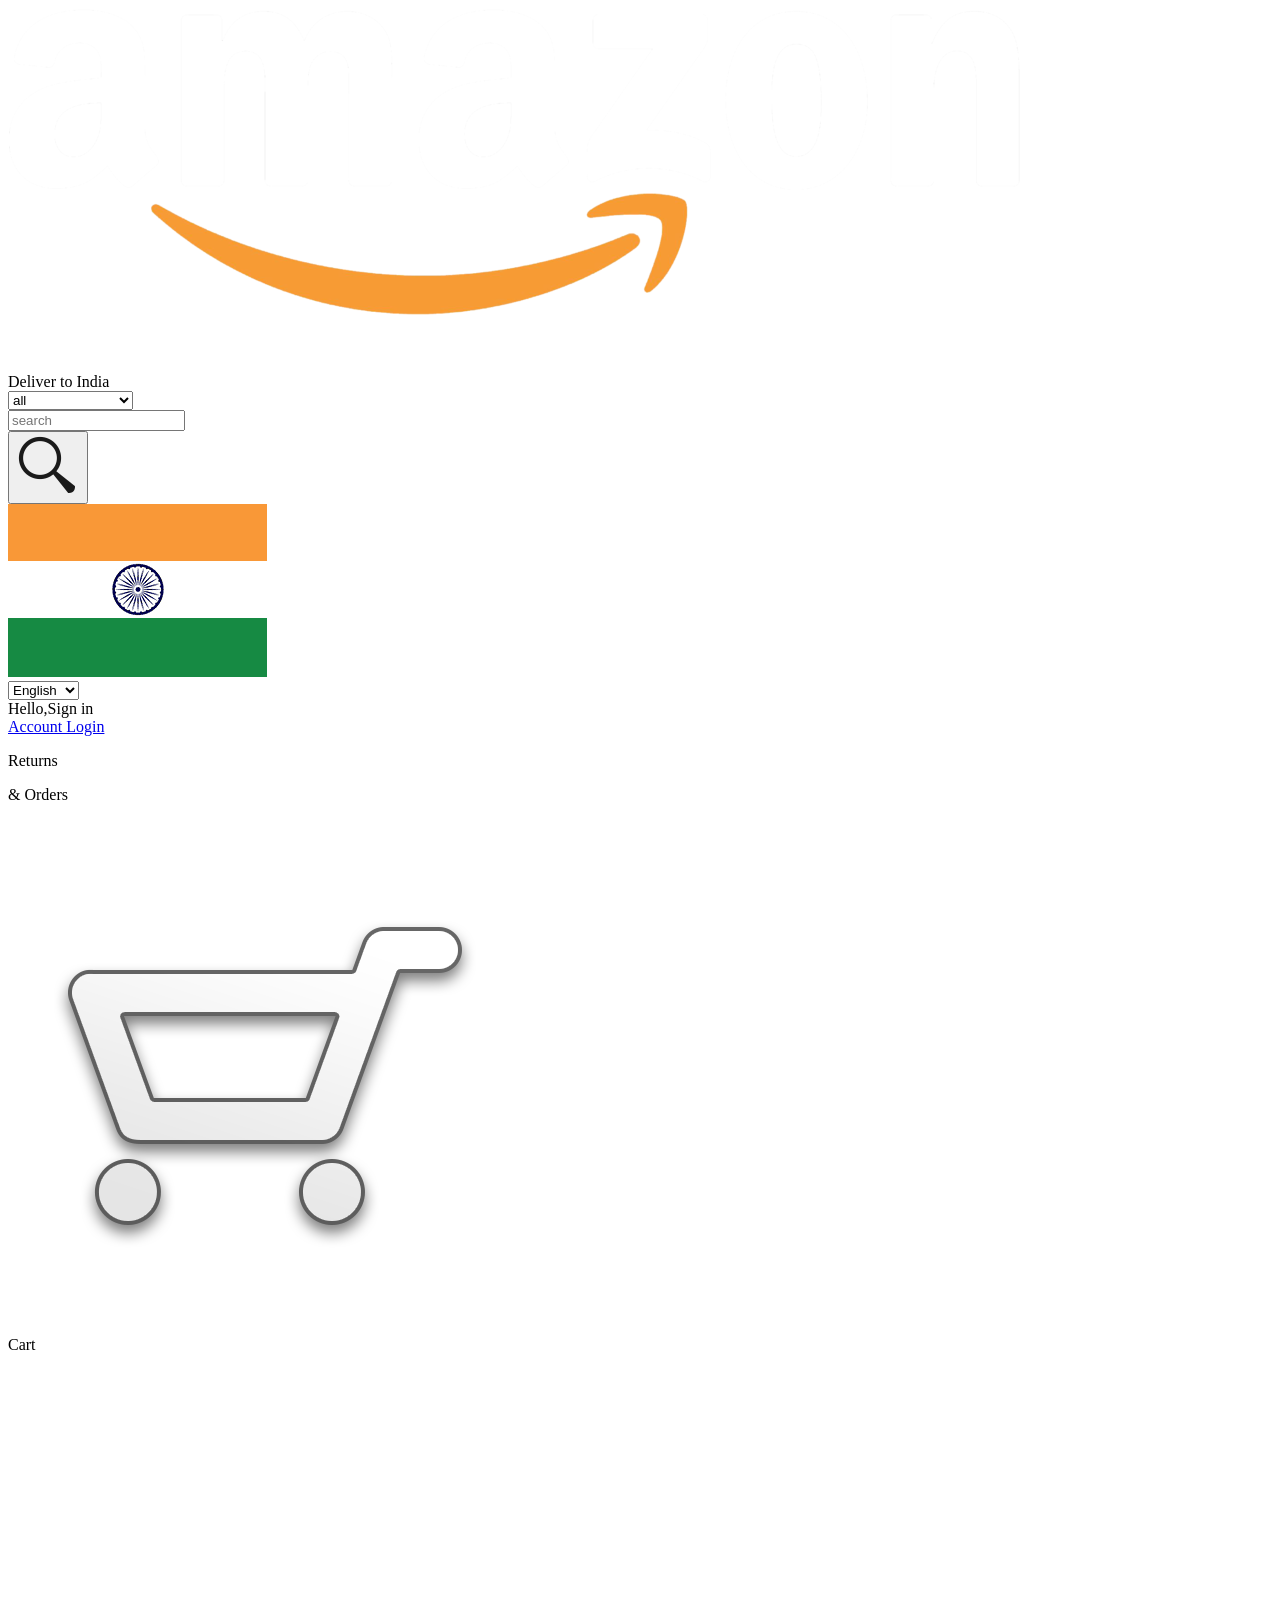
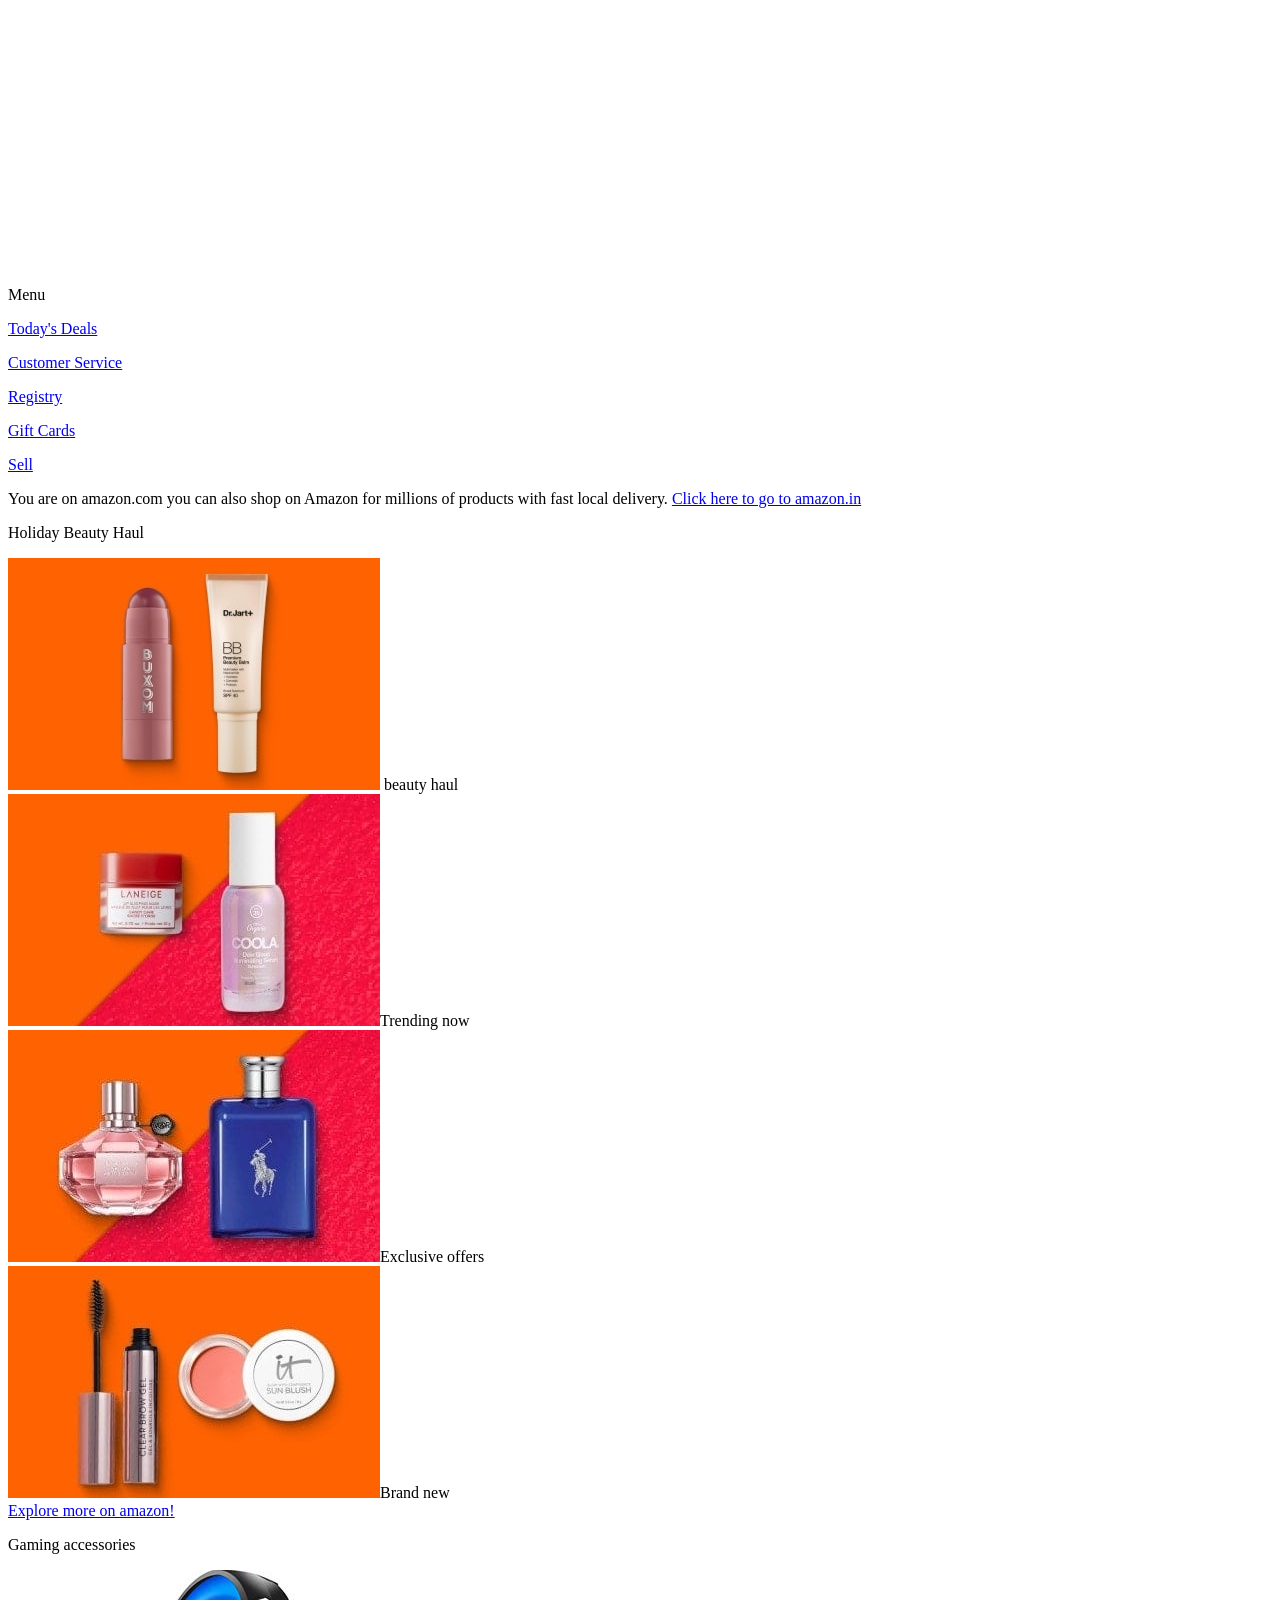
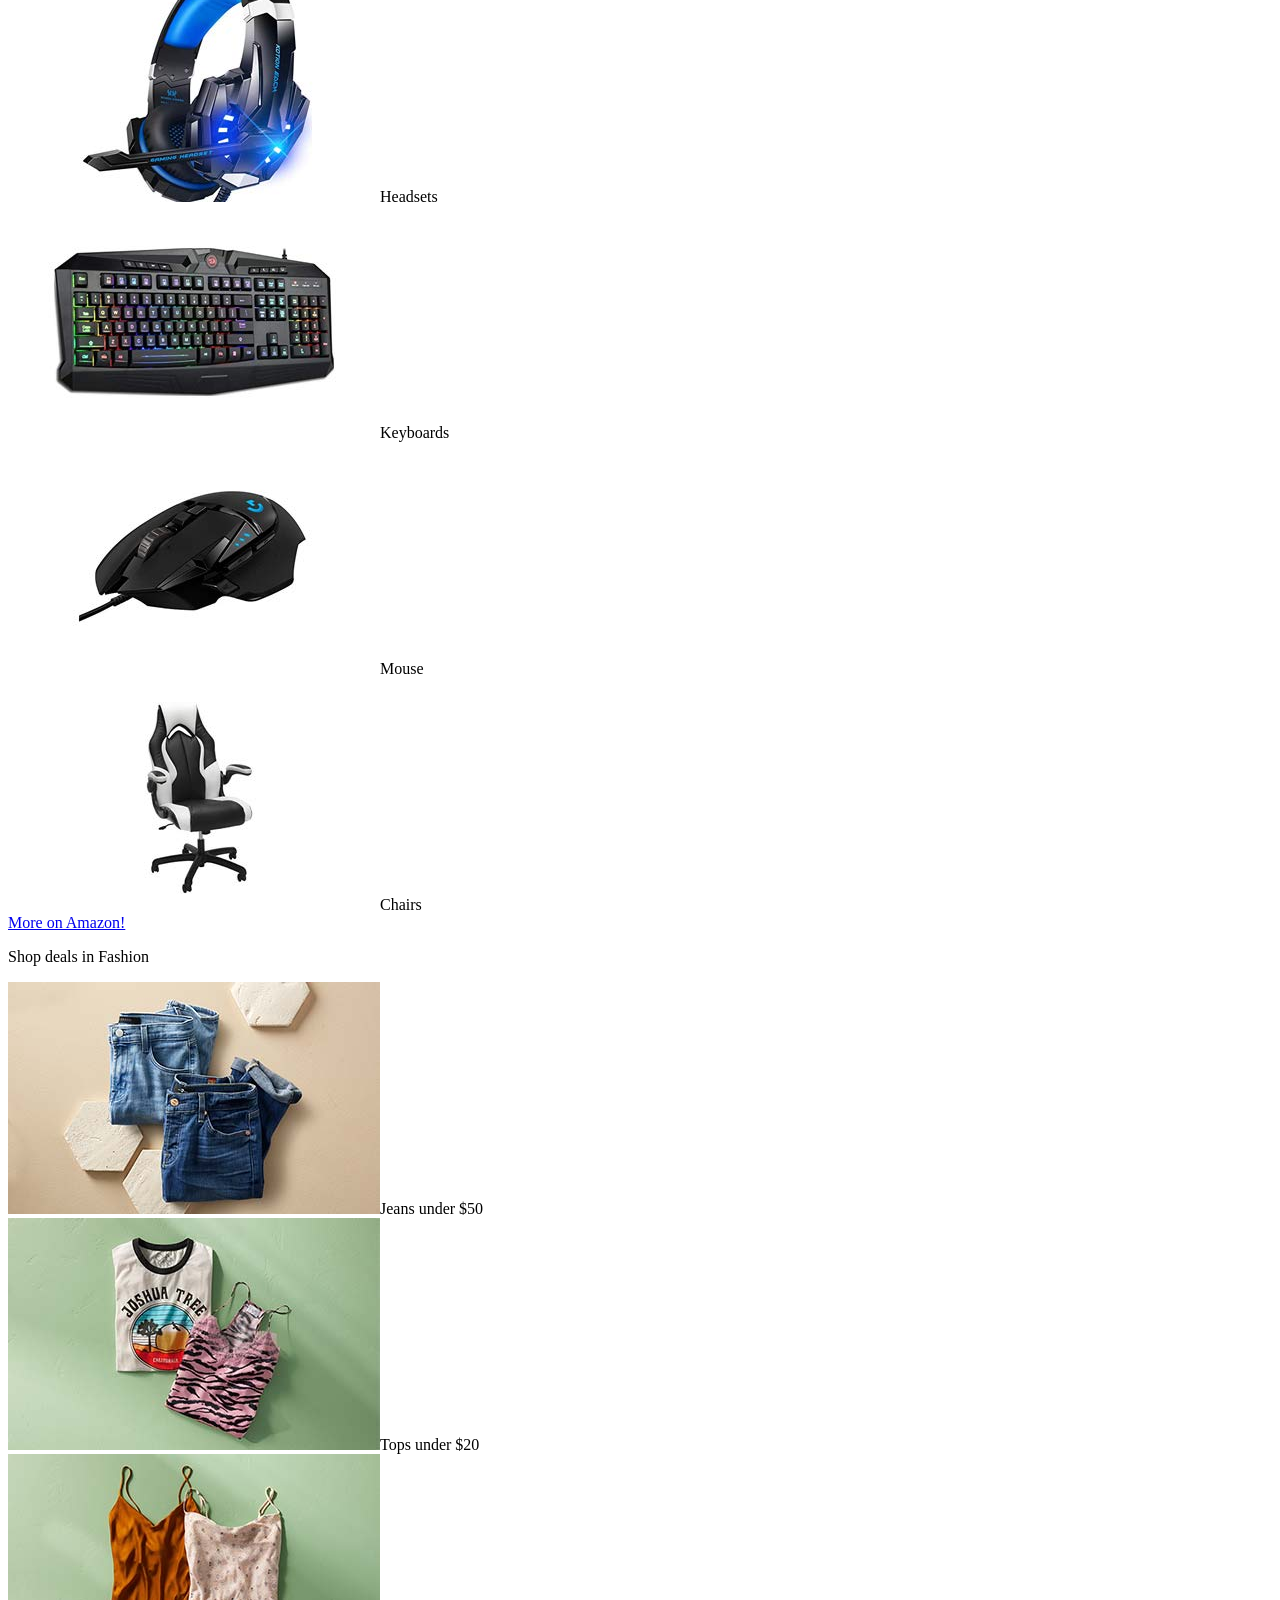
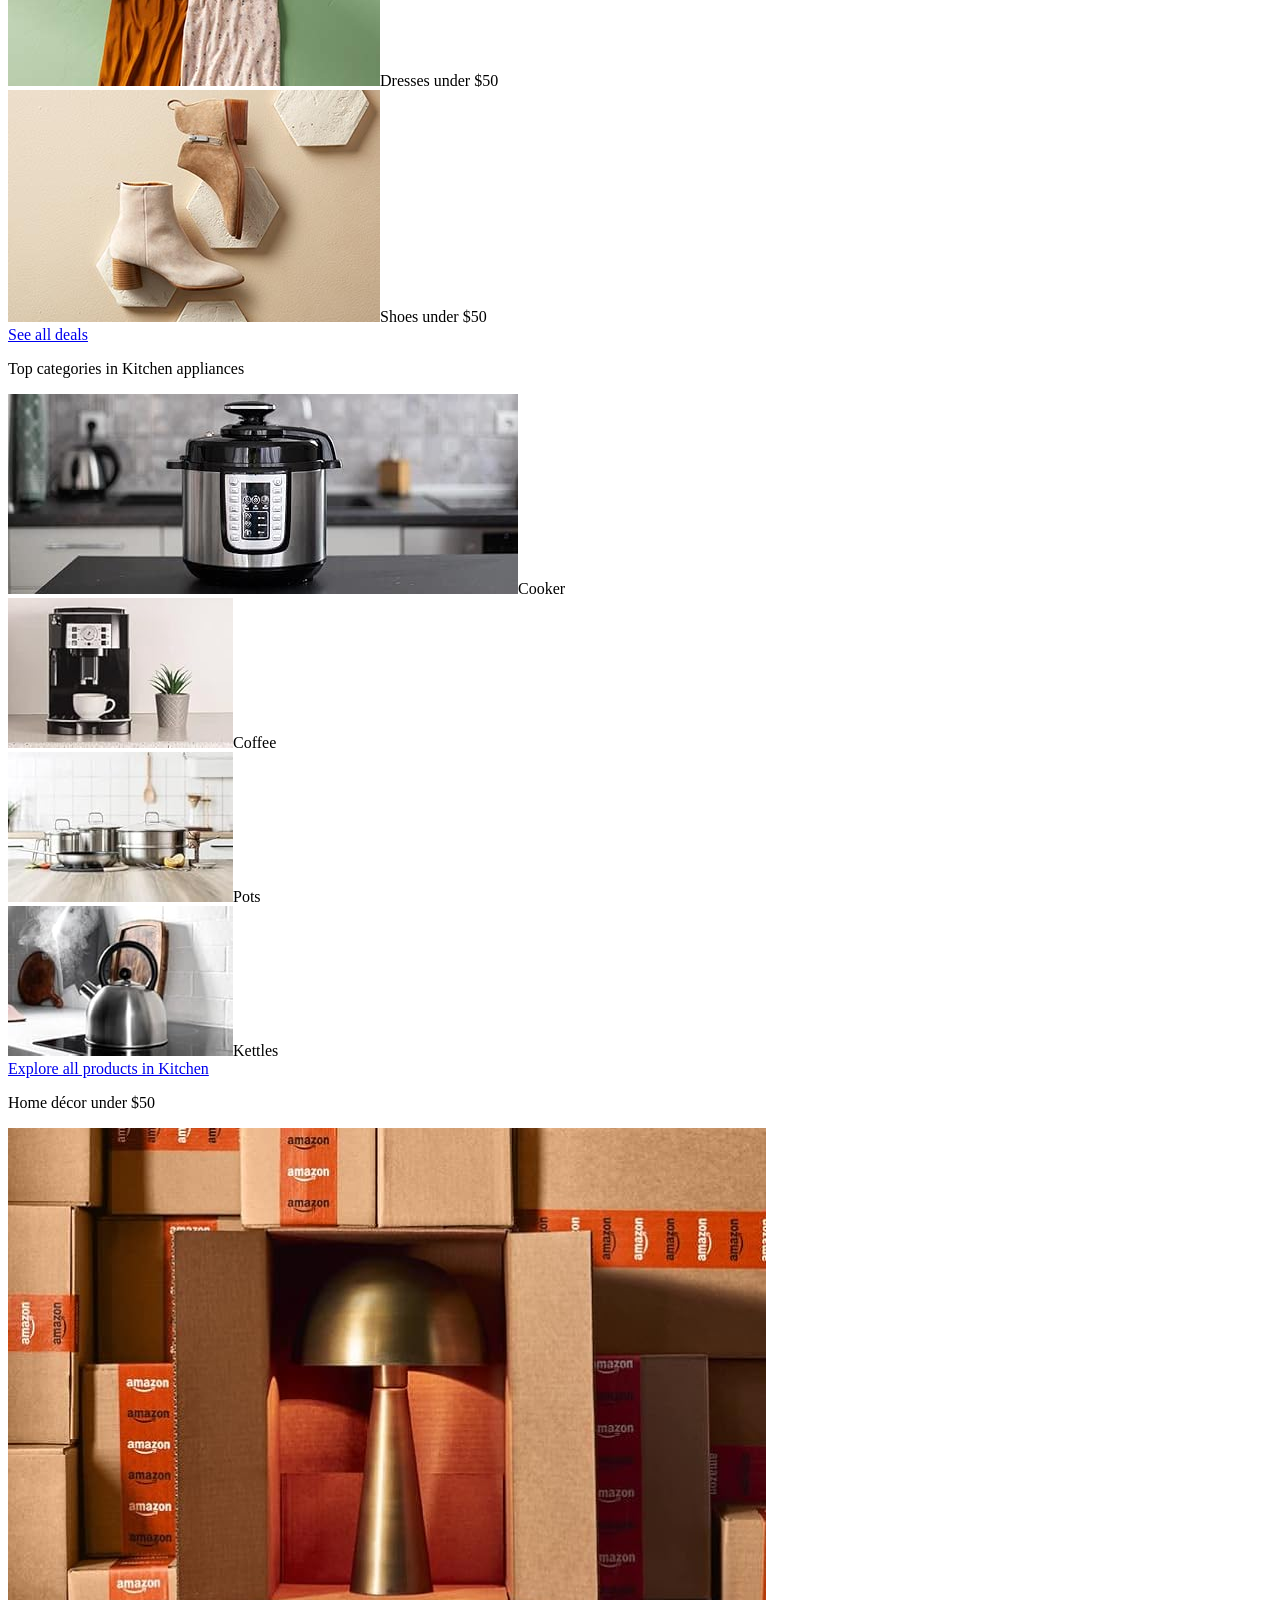
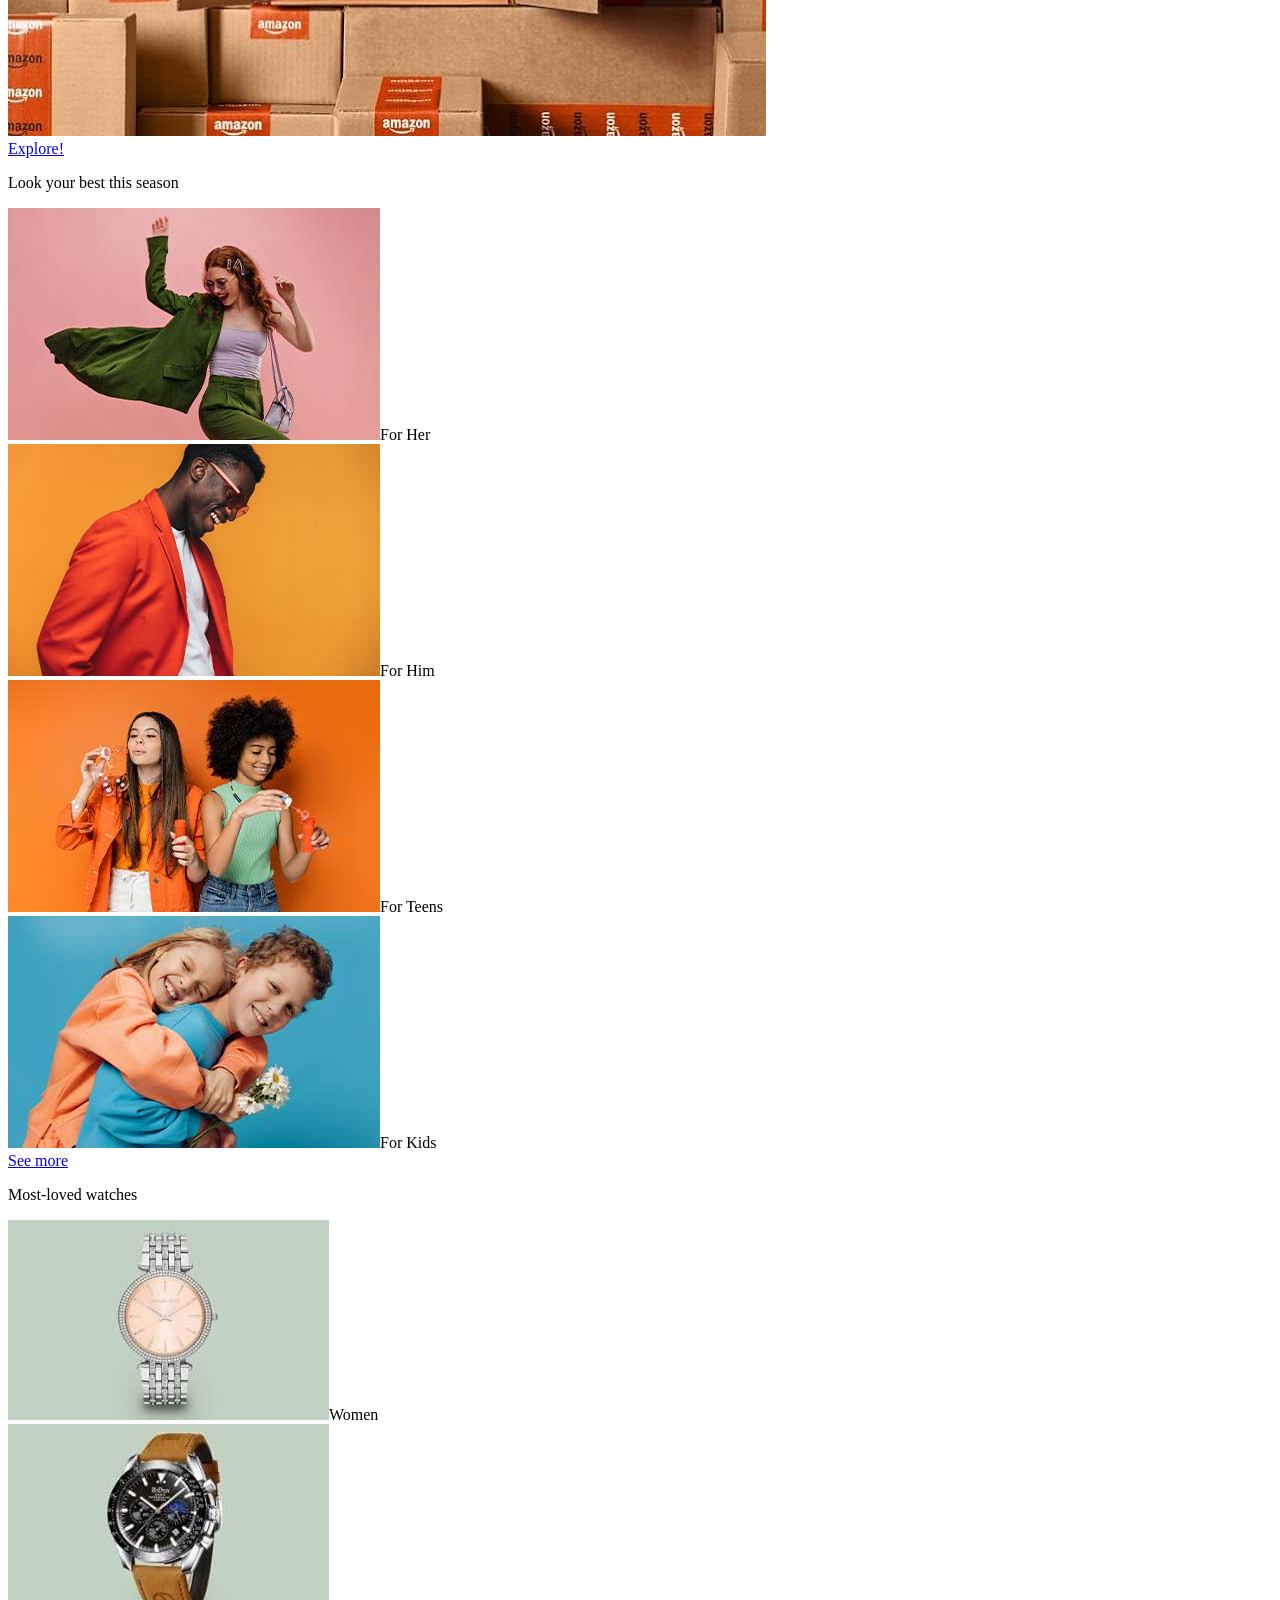
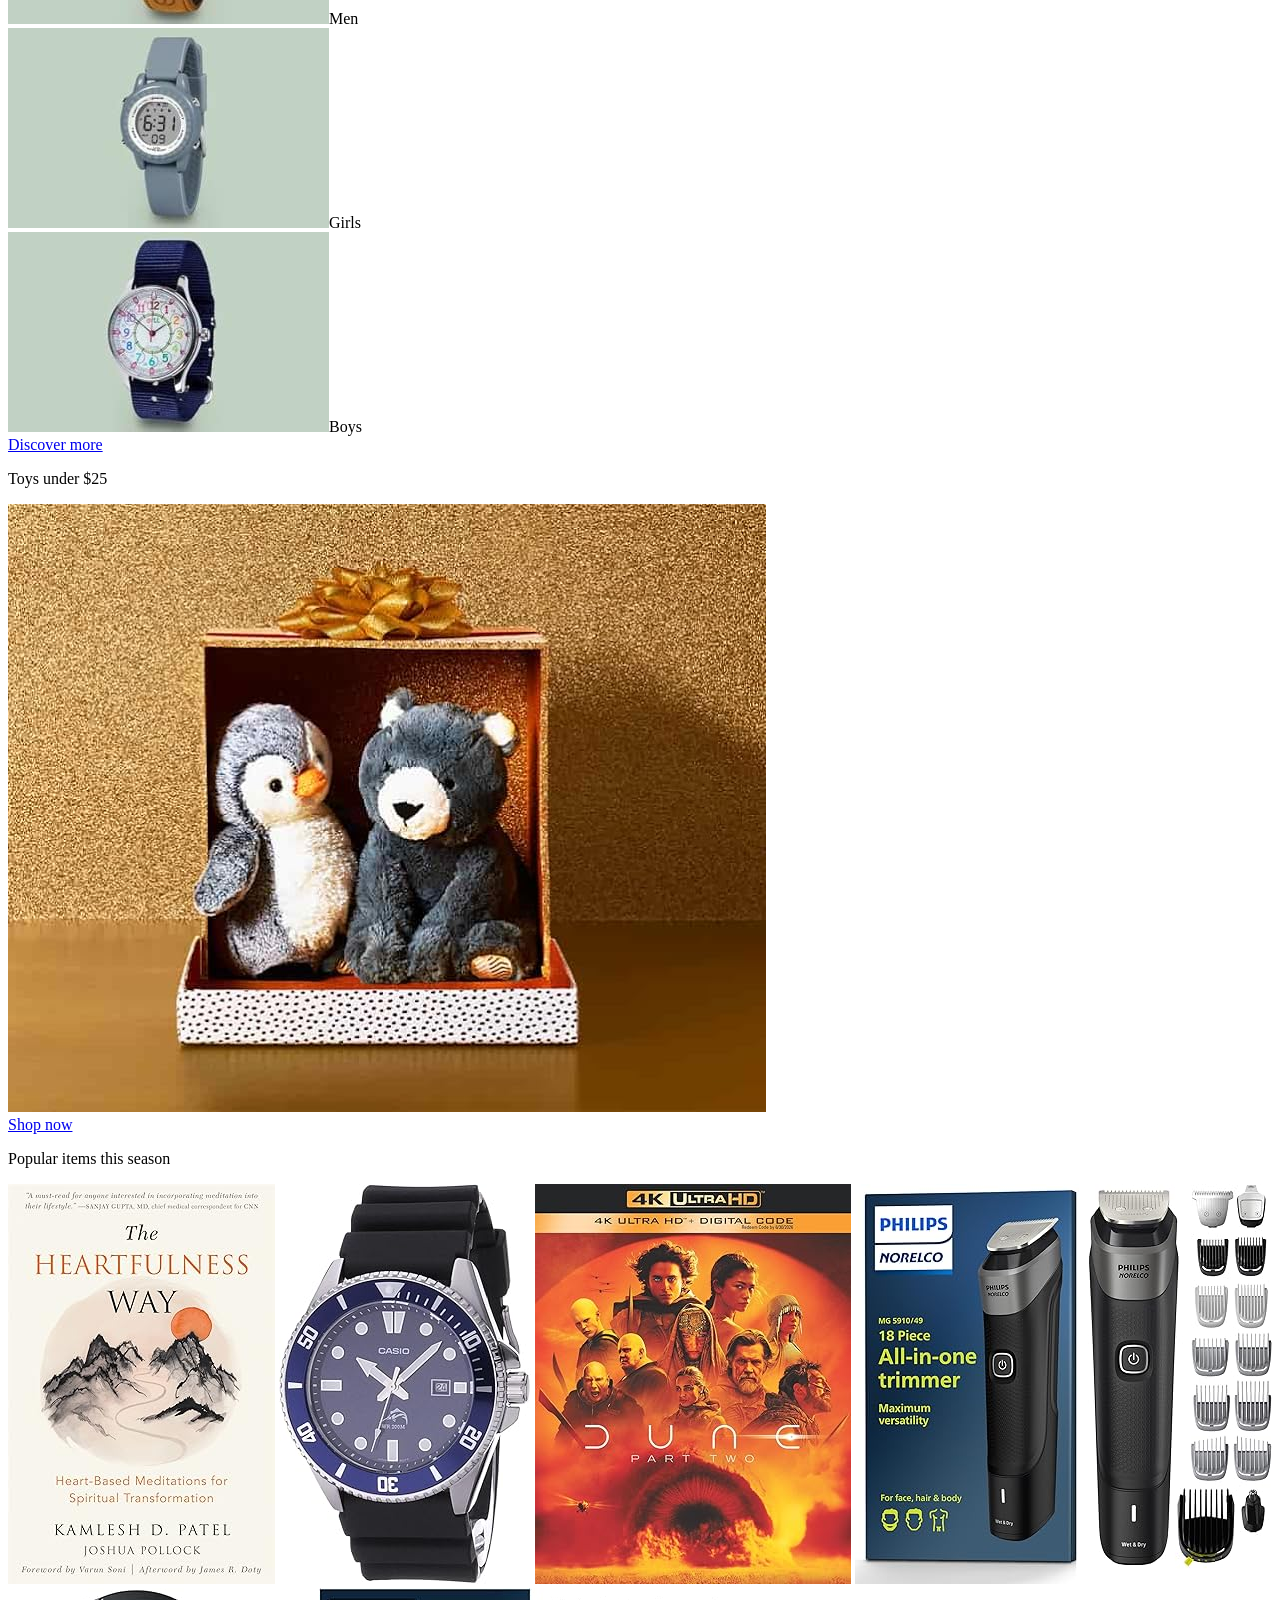
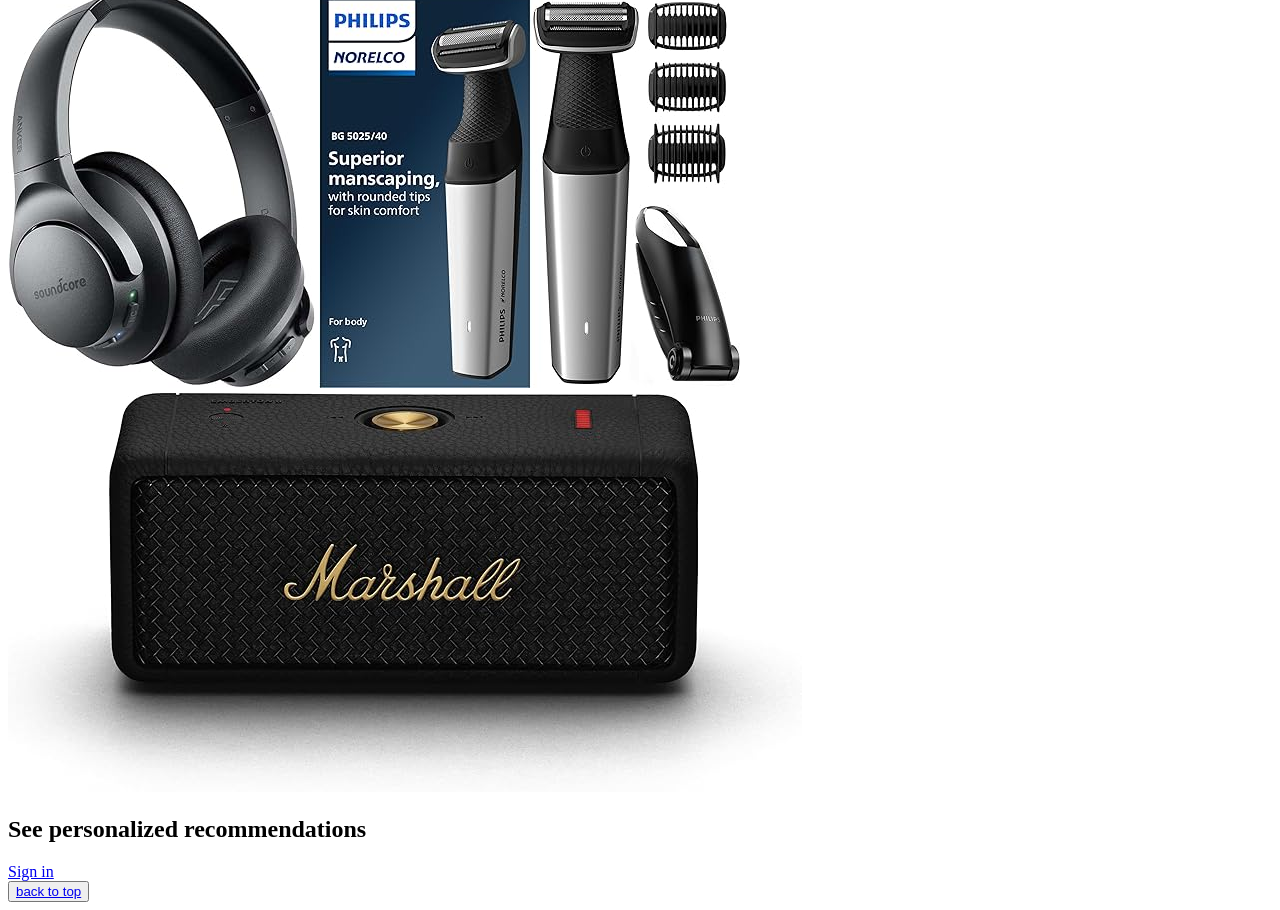
<file: index.html>
<!DOCTYPE html>
<html lang="en">

<head>
    <meta charset="UTF-8">
    <meta name="viewport" content="width=device-width, initial-scale=1.0">
    <title>Amazon Clone</title>
    <link rel="stylesheet" href="files/amazon.css">

</head>

<body>
    <header>
        <!-- navigation menu -->
        <section id="navsection">
            <!-- amazon logo -->
            <div id="amazon-logo-div" class="navitem"><a href="index.html" id=""><img id="amazonlogo"
                        src="images/PngItem_12080.png" alt="Amazon Logo"></a></div>
            <div class="navitem"></div>
            <!-- location button-->
            <div class="navitem" id="location-button">
                <img id="pin" src="images/icons8-location-50.png" alt="location pin logo">
                <div id="location-button-text">
                    <span class="DI">Deliver to</span>
                    <span class="DI">India</span>
                </div>
            </div>
            <!-- search bar -->
            <div class="navitem" id="searchbar">
                <div id="searchbar-filters-div"><select name="filters" id="searchbar-filters">
                        <option value="all">all</option>
                        <option value="gaming">gaming</option>
                        <option value="Home appliances">Home appliances</option>
                        <option value="watches">Watches</option>
                        <option value="Smart phones">Smart phones</option>
                    </select></div>
                <div id="textarea-div"><input id="textarea" type="text" placeholder="search"></div>
                <div id="search-button-div"><button id="search-icon-button"><img id="search-icon"
                            src="images/icons8-search-64.png" alt="search button"></button></div>
            </div>
            <!-- Language selecter -->
            <div class="navitem" id="nav-lang">
                <img id="nav-navitem-flag" src="images/national_flag_inner.jpg" alt="Indian flag">
                <div id="lang-div">
                    <select name="select-language" id="lang">
                        <option value="English">English</option>
                        <option value="Deutsch"><a href="https://www.amazon.com/?language=de_DE">Deutsch</a></option>
                        <option value="espanoel">French</option>
                    </select>

                </div>
            </div>
            <!-- login button -->
            <div class="navitem" id="nav-div-login">
                <div id="nav-div-login-d1">Hello,Sign in</div>
                <div><a id="login-link" href="files/login.html">Account Login</a></div>
            </div>
            <div class="navitem" id="nav-navitem-orders">
                <p id="nav-navitem-orders-p1">Returns</p>
                <p id="nav-navitem-orders-p2">& Orders</p>
            </div>
            <!-- nav-navitem-cart -->
            <div class="navitem" id="nav-navtiem-cart">
                <div id="nav-navitem-cart-div1"><a href="files/cart.html"><img id="nav-navitem-cart-div1-cartlogo"
                            src="images/pngwing.com.png" alt="cart button"></a></div>
                <div id="nav-navitem-cart-div2">Cart</div>
            </div>
        </section>
        <section id="navbar-extention">
            <div id="navbar-extention-div">
                <div class="navitem-2" id="navbar-extention-menu">
                    <div id="navbar-extention-menu-d1"><img id="navbar-extention-menu-d1-logo" src="images/pngegg.png"
                            alt="menu"></div>
                    <div id="navbar-extention-menu-d2">
                        <p id="navbar-extention-menu-d2-p1">Menu</p>
                    </div>
                </div>
                <div class="navitem-2" id="navbar-extention-deals">
                    <p id="navbar-extention-deals-p1"><a id="navbar-extention-deals-p1-link"
                            href="https://www.amazon.com/gp/goldbox?ref_=nav_cs_gb&discounts-widget=%2522%257B%255C%2522state%255C%2522%253A%257B%255C%2522refinementFilters%255C%2522%253A%257B%257D%257D%252C%255C%2522version%255C%2522%253A1%257D%2522">Today's
                            Deals</a></p>
                </div>
                <div class="navitem-2" id="navbarextention-service">
                    <p id="navbarextention-service-p1"><a id="navbarextention-service-p1-link"
                            href="https://www.amazon.com/gp/help/customer/display.html?nodeId=508510&ref_=nav_cs_customerservice">Customer
                            Service</a> </p>
                </div>
                <div class="navitem-2" id="navbar-extention-Registry">
                    <p id="navbar-extention-Registry-p1"><a id="navbar-extention-Registry-p1-link"
                            href="https://www.amazon.com/registries?ref_=nav_cs_registry&ref_=nav_cs_registry">Registry</a>
                    </p>
                </div>
                <div class="navitem-2" id="navbar-extention-giftcards">
                    <p id="navbar-extention-giftcards-p1"><a id="navbar-extention-giftcards-p1-link"
                            href="https://www.amazon.com/gift-cards/b/?ie=UTF8&node=2238192011&ref_=nav_cs_gc">Gift
                            Cards</a> </p>
                </div>
                <div class="navitem-2" id="navbar-extention-sell">
                    <p id="navbar-extention-sell-p1"><a id="navbar-extention-sell-p1-link"
                            href="https://www.amazon.com/b/?_encoding=UTF8&ld=AZUSSOA-sell&node=12766669011&ref_=nav_cs_sell">Sell</a>
                    </p>
                </div>
            </div>
        </section>
    </header>
    <main>
        <!-- product grids -->
        <div id="product-grids-backroundimage-gradiant">
            <p id="product-grids-backroundimage-gradiant-p1">You are on amazon.com you can also shop on Amazon for
                millions of products with fast local delivery. <a id="product-grids-backroundimage-gradiant-p1-link"
                    href="https://amazon.in">Click here to go to amazon.in</a></p>
            <section id="product-grids">
                <div id="product-grids-1" class="product-grids-class">
                    <p id="product-grids-1-p1">Holiday Beauty Haul</p>
                    <div id="product-grids-1-div1">
                        <div class="product-grids-1-divclass"><img class="product-grids-1-pic" src="images/pic1.jpg"
                                alt="pic1">
                            beauty haul
                        </div>
                        <div class="product-grids-1-divclass"><img class="product-grids-1-pic" src="images/pic2.jpg"
                                alt="pic2">Trending now</div>
                        <div class="product-grids-1-divclass"><img class="product-grids-1-pic" src="images/pic3.jpg"
                                alt="pic3">Exclusive offers</div>
                        <div class="product-grids-1-divclass"><img class="product-grids-1-pic" src="images/pic4.jpg"
                                alt="pic4">Brand new</div>
                    </div>
                    <div><a id="product-grids-1-link" href="seemore">Explore more on amazon!</a></div>
                </div>
                <!-- second product div -->
                <div id="product-grids-2" class="product-grids-class">
                    <p id="product-grids-2-p1">Gaming accessories</p>
                    <div id="product-grids-2-div1">
                        <div class="product-grids-2-divclass"><a
                                href="https://www.amazon.com/s?k=gaming+headsets&_encoding=UTF8&content-id=amzn1.sym.12129333-2117-4490-9c17-6d31baf0582a&pd_rd_r=11a1712d-e45d-4bd8-9f47-ae6681f1cdb2&pd_rd_w=ibbTW&pd_rd_wg=qzqZq&pf_rd_p=12129333-2117-4490-9c17-6d31baf0582a&pf_rd_r=1MHJBVJWP98HRV7G55GS&ref=pd_hp_d_atf_unk"><img
                                    class="product-grids-2-divclass-pic" src="images/pic5.jpg" alt="pic5"></a>Headsets
                        </div>
                        <div class="product-grids-2-divclass"><img class="product-grids-2-divclass-pic"
                                src="images/pic6.jpg" alt="pic6">Keyboards</div>
                        <div class="product-grids-2-divclass"><img class="product-grids-2-divclass-pic"
                                src="images/pic7.jpg" alt="pic7">Mouse</div>
                        <div class="product-grids-2-divclass"><img class="product-grids-2-divclass-pic"
                                src="images/pic8.jpg" alt="pic8">Chairs</div>
                    </div>
                    <div><a id="product-grids-2-link" href="seemore.html">More on Amazon!</a></div>
                </div>
                <!-- third product div -->
                <div id="product-grids-3" class="product-grids-class">
                    <p id="product-grids-3-p1">Shop deals in Fashion</p>
                    <div id="product-grids-3-div1">
                        <div class="product-grids-3-divclass"><img class="product-grids-3-divclass-pic"
                                src="images/pic9.jpg" alt="pic">Jeans under $50</div>
                        <div class="product-grids-3-divclass"><img class="product-grids-3-divclass-pic"
                                src="images/pic10.jpg" alt="pic">Tops under $20</div>
                        <div class="product-grids-3-divclass"><img class="product-grids-3-divclass-pic"
                                src="images/pic11.jpg" alt="pic">Dresses under $50</div>
                        <div class="product-grids-3-divclass"><img class="product-grids-3-divclass-pic"
                                src="images/pic12.jpg" alt="pic">Shoes under $50</div>
                    </div>
                    <div id="product-grids-3-div2"><a id="product-grids-3-div2-link" href="seemore.html">See all
                            deals</a></div>
                </div>
                <!-- fourth product grid -->
                <div id="product-grids-4" class="product-grids-class">
                    <p id="product-grids-4-p1"> Top categories in Kitchen appliances</p>
                    <div id="product-grids-4-div3" class="product-grids-4-divclass"><img
                            id="product-grids-4-divclass-pic" src="images/pic13.jpg" alt="pic">Cooker</div>
                    <div id="product-grids-4-div1">
                        <div class="product-grids-4-div1-divclass"><img class="product-grids-4-div1-divclass-pic"
                                src="images/pic14.jpg" alt="">Coffee</div>
                        <div class="product-grids-4-div1-divclass"><img class="product-grids-4-div1-divclass-pic"
                                src="images/pic15.jpg" alt="">Pots</div>
                        <div class="product-grids-4-div1-divclass"><img class="product-grids-4-div1-divclass-pic"
                                src="images/pic16.jpg" alt="">Kettles</div>
                    </div>
                    <div id="product-grids-4-div2"><a id="product-grids-4-div2-link" href="seemore.html">Explore all
                            products in Kitchen</a>
                    </div>
                </div>
            </section>
        </div>
        <!-- product line 2 -->
        <section id="product-grids-line2">
            <div id="spacer-div"></div>
            <div id="product-grids-line2-grid1" class="product-grids-line2-grids">
                <p id="product-grids-lin1e2-grid1-p1">Home décor under $50</p>
                <div id="product-grids-line2-grid1-div1"><img id="product-grids-line2-grid1-div1-pic"
                        src="images/pic17.jpg" alt="decor">
                </div>
                <div id="product-grids-line2-grid1-div1-linkdiv">
                    <a id="product-grids-line2-grid1-div1-link" href="seemore.html">Explore!</a>
                </div>
            </div>
            <div id="product-grids-line2-grid2" class="product-grids-line2-grids">
                <p id="product-grids-line2-grid2-p1">Look your best this season</p>
                <div id="product-grids-line2-grid2-div1">
                    <div class="product-grids-line2-grid2-divclass"><img class="product-grids-line2-grid2-divclass-pics"
                            src="images/pic18.jpg" alt="">For Her
                    </div>
                    <div class="product-grids-line2-grid2-divclass"><img class="product-grids-line2-grid2-divclass-pics"
                            src="images/pic19.jpg" alt="">For Him
                    </div>
                    <div class="product-grids-line2-grid2-divclass"><img class="product-grids-line2-grid2-divclass-pics"
                            src="images/pic20.jpg" alt="">For Teens
                    </div>
                    <div class="product-grids-line2-grid2-divclass"><img class="product-grids-line2-grid2-divclass-pics"
                            src="images/pic21.jpg" alt="">For Kids
                    </div>
                </div>
                <div id="product-grids-line2-grid2-div2"><a id="product-grids-line2-grid2-div2-link"
                        href="seemore.html">See more</a></div>
            </div>
            <div id="product-grids-line2-grid3" class="product-grids-line2-grids">
                <p id="product-grids-line2-grid3-p1">Most-loved watches</p>
                <div id="product-grids-line2-grid3-div1">
                    <div class="product-grids-line2-grid3-divclass"><img class="product-grids-line2-grid3-pic"
                            src="images/pic22.jpg" alt="">Women
                    </div>
                    <div class="product-grids-line2-grid3-divclass"><img class="product-grids-line2-grid3-pic"
                            src="images/pic23.jpg" alt="">Men
                    </div>
                    <div class="product-grids-line2-grid3-divclass"><img class="product-grids-line2-grid3-pic"
                            src="images/pic24.jpg" alt="">Girls
                    </div>
                    <div class="product-grids-line2-grid3-divclass"><img class="product-grids-line2-grid3-pic"
                            src="images/pic25.jpg" alt="">Boys
                    </div>
                </div>
                <div id="product-grids-line2-grid3-div2"><a id="product-grids-line2-grid3-div2-link"
                        href="seemore.html">Discover more</a></div>
            </div>
            <div id="product-grids-line2-grid4" class="product-grids-line2-grids">
                <p id="product-grids-line2-grid4-p1">Toys under $25</p>
                <div class="product-grids-line2-grid4-divclass"><img class="product-grids-line2-grid4-pic"
                        src="images/pic26.jpg" alt=""></div>
                <div id="C"><a id="product-grids-line2-grid4-link" href="seemore.html">Shop now</a></div>
            </div>
        </section>

        <section id="product-grids-line3">
            <div id="product-grids-line3-div1">
                <p id="product-grids-line3-div1-p1">Popular items this season</p>
                <div id="product-grids-line3-div1-productline">
                    <div><!--filler div--></div>
                    <img class="product-grids-line3-div1-productline-pics" src="images/pic27.jpg" alt="">
                    <img class="product-grids-line3-div1-productline-pics" src="images/pic28.jpg" alt="">
                    <img class="product-grids-line3-div1-productline-pics" src="images/pic29.jpg" alt="">
                    <img class="product-grids-line3-div1-productline-pics" src="images/pic30.jpg" alt="">
                    <img class="product-grids-line3-div1-productline-pics" src="images/pic31.jpg" alt="">
                    <img class="product-grids-line3-div1-productline-pics" src="images/pic33.jpg" alt="">
                    <div id="product-grids-line3-div1-productline-pics-special-div"><img
                            class="product-grids-line3-div1-productline-pics-special" src="images/pic34.jpg" alt="">
                    </div>
                </div>
            </div>
        </section>
        <section id="page-end-login">
            <h2 id="page-end-login-h2">See personalized recommendations</h2>
            </p>
            <a id="page-end-login-button-link" href="files/login.html">Sign in</a>

        </section>


    </main>
    <footer>
        <section id="back-to-top-section">
            <div id="back-to-top-section-div"><button id="back-to-top-section-div-button">
                    <a id="back-to-top-section-div-link" href="#navsection">back to top</button>
            </div>
        </section>
        <section id="footer-">

        </section>
    </footer>

</body>

</html>
</file>
<file: files/amazon.css>
html {
    font-family: Georgia, 'Times New Roman', Times, serif;
    font-size: 16px;
    width: auto;
}
@media screen and (max-width:1080px){
    html{width:1080px;
    font-size:12px}

* {
    margin: 0px;
    padding: 0px;
    border: border-box;
}

/* the navbar */
#navsection {
    background-color: #131921;
    margin: 0px;
    height: 50px;
    display: flex;
    flex-flow: row wrap;
    justify-content: space-around;
    align-items: center;

}

/* amazon logo */
#amazon-logo-div {
    width: 4%;
}

#amazonlogo {
    width: 100%;
    height: 100%;
}

.navitem:hover {
    cursor: pointer;
    border: 1px solid white;
    transform: scale(1);
}

/* locaton button */
#location-button {
    display: flex;
    flex-flow: row wrap;
    justify-content: center;
    align-items: center;
    align-content: center;
    height: 100%;
    width: 6%;
}

/* location pin logo */
#pin {
    width: 30%;
    object-fit: cover;
}

#location-button-text {
    width: 70%;
}

/* location name */
#location-button-text {
    color: white;
    display: flex;
    flex-flow: column wrap;
    font-size: 0.75rem;
}

#searchbar {
    display: flex;
    flex-flow: row wrap;
    align-items: center;
    justify-content: center;
    z-index: 99;
    border: none;
    align-content: center;
    width: 65%;
    height: 60%;
}

#searchbar-filters-div {
    width: 10%;
}

#searchbar-filters {
    width: 100%;
    height: 30px;
    border: none;
    background-color: #37475A;
    color: white;
    border-radius: 5px;
}

#textarea-div {
    width: 86%;
    height: 100%;
}

#textarea {
    border: none;
    outline: none;
    height: 100%;
    width: 100%;
}

#search-button-div {
    width: 4%;
    height: 100%;
    border-radius: 5px;
}

#search-icon-button {
    border: none;
    background-color: #ffd975;
    height: 100%;
    width: 80%;

}

#search-icon-button:hover {
    transform: scale(1.1);
}

#search-icon {
    width: 100%;
    object-fit: cover;
    background-color: #FEBD69;

}

/* nav-item-language */
#nav-lang {
    display: flex;
    flex-flow: row wrap;
    justify-content: center;
    align-items: center;
    height: 100%;
    width: 7%;
}

#nav-navitem-flag {
    height: 40%;
    width: 30%;
    object-fit: cover;
}

#lang-div {
    height: 40%;
    width: 70%;
}

#lang {
    border: none;
    height: 100%;
    width: 100%;
}

/* navbar-navitem-login button */
#nav-div-login {
    color: white;
    font-size: 12px;
    height: 100%;
    display: flex;
    flex-flow: column wrap;
    justify-content: center;
    align-items: center;
    width: 6.5%;
    font-size: 0.75rem;
    ;
}

#nav-div-login-d1 {
    width: 100%;
    height: 25%;
}

#login-link {
    color: white;
    text-decoration: none;
    font-weight: bolder;
    width: 100%;
    height: 25%;
}

/*nav - navitems- orders */
#nav-navitem-orders {
    height: 100%;
    font-size: 0.75rem;
    color: white;
    display: flex;
    flex-flow: column wrap;
    justify-content: center;
    align-items: center;
    width: 5%;

}

#nav-navitem-orders-p1 {
    width: 100%;
    height: 25%;
}

#nav-navitem-orders-p2 {
    font-weight: bolder;
    width: 100%;
    height: 25%;
}

/* nav-navitems-cart */
#nav-navtiem-cart {
    color: white;
    height: 100%;
    display: flex;
    flex-flow: row wrap;
    justify-content: center;
    align-items: center;
    width: 4%;
    font-size: 1rem;
}

#nav-navitem-cart-div1 {
    height: 50%;
    width: 40%;
}

#nav-navitem-cart-div1-cartlogo {
    height: 100%;
    width: 100%;
}

#nav-navitem-cart-div2 {
    width: 60%;
}
/* navbar extension */
#navbar-extention {
    color: white;
    background-color: #364859;
    height: 30px;
}
/* nav-extenton-div */
#navbar-extention-div {
    height: 100%;
    width: 35%;
    display: flex;
    flex-flow: row wrap;
    align-items:center;
    font-size: 0.95rem;
}
.navitem-2{
display:flex;
flex-flow:column wrap;
justify-content: center;
}
.navitem-2:hover{
    border: 1px solid white;
}
#navbar-extention-menu {
    width: 14%;
    height: 100%;
    display: flex;
    flex-flow: column wrap;
    justify-content: center;
    align-items: center;
}
#navbar-extention-menu-d1 {
    width: 30%;
    height: 80%;
}
#navbar-extention-menu-d1-logo {
    height: 100%;
    width: 100%;
}
#navbar-extention-menu-d2 {
    height: 70%;
    width: 90%;
    color: white;
}
#navbar-extention-deals {
    height: 100%;
    width: 20%;
}
#navbar-extention-deals-p1 {
    height: 70%;
    width: 100%;
    color: white;
    text-decoration:none;
}
#navbar-extention-deals-p1-link{
    color: white;
    text-decoration:none;
}
#navbarextention-service {
    height: 100%;
    width: 26%;
}
#navbarextention-service-p1 {
    height: 70%;
    width: 100%;
    color: white;
}
#navbarextention-service-p1-link{
    color: white;
    text-decoration:none;
}
#navbar-extention-Registry {
    height: 100%;
    width: 13%;
}
#navbar-extention-Registry-p1 {
    height: 70%;
    width: 100%;
    color: white;
}
#navbar-extention-Registry-p1-link{
    color: white;
    text-decoration:none;
}
#navbar-extention-giftcards {
    height: 100%;
    width: 15%;
}
#navbar-extention-giftcards-p1 {
    height: 70%;
    width: 100%;
    color: white;
}
#navbar-extention-giftcards-p1-link{
    color: white;
    text-decoration:none;
    height:100%;
}
#navbar-extention-sell {
    height: 100%;
    width: 5%;
}
#navbar-extention-sell-p1 {
    height: 70%;
    width: 100%;
    color: white;
}
#navbar-extention-sell-p1-link{
    color: white;
    text-decoration:none;
}
/* product grids */
#product-grids-backroundimage-gradiant{
    background-image:url(../images/picgradiant2.jpg);
    background-size:cover;
    height:600px;
    display:flex;
    flex-flow: column wrap;
    justify-content: flex-end;
    align-items:center;
}
#product-grids-backroundimage-gradiant-p1{
    background-color:white;
    width:1370px;
    text-align:center;
    height:40px;
    font-size:1rem;
    display:flex;
    flex-flow:row wrap;
    justify-content:center;
    align-items:center;
    align-content:center;
}
#product-grids-backroundimage-gradiant-p1-link{
    text-decoration:none;
    color:#489aaa;
}
#product-grids {
    width: 100%;
    height: 350px;
    display: flex;
    flex-flow: row wrap;
    background: scroll;
    
}

.product-grids-class {
    background-color: white;
    margin-top: 25px;
    height: 300px;
    width: 23%;
    margin-left: 1.55%;
}

.product-grids-class:hover {
    border: 1px solid black;

}

/* first box */
#product-grids-1 {
    display: flex;
    flex-flow: column wrap;
    justify-content: center;
    align-items: center;
}

/* first para in box 1 */
#product-grids-1-p1 {
    font-size: 1.5rem;
    height: 10%;
    font-weight: 500;
}

/* div for product pics */
#product-grids-1-div1 {
    display: grid;
    grid-template-columns: 50% 50%;
    grid-template-rows: 50% 50%;
    height: 80%;
}

.product-grids-1-divclass {
    display: flex;
    flex-flow: column wrap;
    justify-content: center;
    align-items: center;
}

.product-grids-1-pic {
    width: 85%;
    padding-left: 7px;
}

/* link */
#product-grids-1-link {
    width: 100%;
    height: 1%;
    text-decoration: none;
    color: #489aaa;
}

/*  second product div */
#product-grids-2 {
    display: flex;
    flex-flow: row wrap;
    justify-content: center;
    align-items: center;
}

#product-grids-2-p1 {
    font-size: 1.5rem;
    height: 10%;
    font-weight: 500;
}

#product-grids-2-div1 {
    display: grid;
    grid-template-columns: 50% 50%;
    grid-template-rows: 50% 50%;
    height: 80%;
}

.product-grids-2-divclass {
    display: flex;
    flex-flow: column wrap;
    justify-content: center;
    align-items: center;
}

.product-grids-2-divclass-pic {
    width: 85%;
}

#product-grids-2-link {
    text-decoration: none;
    color: #489aaa;
}

/* product grid div 3 */
#product-grids-3 {
    display: flex;
    flex-flow: row wrap;
    justify-content: center;

}

#product-grids-3-p1 {
    font-size: 1.5rem;
    height: 10%;
    font-weight: 500;
}

#product-grids-3-div1 {
    display: grid;
    height: 80%;
    grid-template-columns: 50% 50%;
    grid-template-rows: 50% 50%;
}

.product-grids-3-divclass {
    display: flex;
    flex-flow: row wrap;
    justify-content: center;
    align-items: center;
}

.product-grids-3-divclass-pic {
    width: 85%;
}

#product-grids-3-div2-link {
    text-decoration: none;
    color: #489aaa;
}

/* product div 4 */
.product-grids-line2-grids:hover {
    border: 1px solid black;

}

#product-grids-4 {
    display: flex;
    flex-flow: column wrap;
    justify-content: center;
    align-items: center;
}

#product-grids-4-p1 {
    font-size: 1.5rem;
    height: 18%;
    text-align: center;
}

#product-grids-4-div3 {
    height: 42%;
}

.product-grids-4-divclass {
    height: 40%;
    width: 90%;
    display: flex;
    flex-flow: row wrap;
    justify-content: center;
    align-items: center;
}

#product-grids-4-divclass-pic {
    width: 100%;
}

#product-grids-4-div1 {
    height: 28%;
    display: grid;
    grid-template-columns: 33% 33% 33%;
}

.product-grids-4-div1-divclass {
    display: flex;
    flex-flow: column wrap;
    justify-content: center;
    align-items: center;
}

.product-grids-4-div1-divclass-pic {
    width: 75%;
}

#product-grids-4-div2 {
    height: 2%
}

#product-grids-4-div2-link {
    text-decoration: none;
    color: #489aaa;
}

/* second product-line grids */

#product-grids-line2 {
    height: 325px;
    background-color: #e3e6e5;
    display: grid;
    grid-template-columns: 0.1% 23% 23% 23% 23%;
    grid-template-rows: 300px;
    column-gap: 1.5%;
}

#product-grids-line2-grid1 {
    display: flex;
    flex-flow: row wrap;
    justify-content: center;
    align-items: center;
}

.product-grids-line2-grids {
    background-color: white;
}

#product-grids-lin1e2-grid1-p1 {
    font-size: 1.5rem;
    height: 15%;
}

#product-grids-line2-grid1-div1 {
    text-align: center;
    display: inline;
    width: 100%;
    height: 70%;
}

#product-grids-line2-grid1-div1-pic {
    width: 90%;
    height: 100%;
}

#product-grids-line2-grid1-div1-linkdiv {
    height: 10%;
}

#product-grids-line2-grid1-div1-link {
    text-decoration: none;
    color: #489aaa;
}

#product-grids-line2-grid2 {
    display: flex;
    flex-flow: column wrap;
    justify-content: center;
    align-items: center;
}

#product-grids-line2-grid2-p1 {
    font-size: 1.5rem;
    height: 10%;
}

#product-grids-line2-grid2-div1 {
    height: 80%;
    width: 95%;
    display: grid;
    grid-template-columns: 50% 50%;
    grid-template-rows: 50% 50%;
}

.product-grids-line2-grid2-divclass {
    text-align: center;
}

.product-grids-line2-grid2-divclass-pics {
    width: 90%;
}

#product-grids-line2-grid2-div2 {
    height: 10%;
}

#product-grids-line2-grid2-div2-link {
    text-decoration: none;
    color: #489aaa;
}

/* gridline 2 grid 3 */
#product-grids-line2-grid3 {
    display: flex;
    flex-flow: column wrap;
    justify-content: center;
    align-items: center;
}

#product-grids-line2-grid3-p1 {
    font-size: 1.5rem;
    height: 10%;
}

#product-grids-line2-grid3-div1 {
    display: grid;
    grid-template-columns: 50% 50%;
    grid-template-rows: 50% 50%;
    height: 80%;
}

.product-grids-line2-grid3-divclass {
    display: flex;
    flex-flow: column;
    align-items: center;
    justify-content: center;
    width: 100%;
}

.product-grids-line2-grid3-pic {
    width: 90%;
}

#product-grids-line2-grid3-div2 {
    text-align: center;
    height: 10%;
}

#product-grids-line2-grid3-div2-link {
    text-decoration: none;
    color: #489aaa;
}

#product-grids-line2-grid4 {
    display: flex;
    flex-flow: column wrap;
    justify-content: center;
    align-items: center;
}

#product-grids-line2-grid4-p1 {
    display: inline;
    font-size: 1.5rem;
    height: 10%
}

.product-grids-line2-grid4-divclass {
    height: 80%;
    display: inline;
    text-align: center;
}

.product-grids-line2-grid4-pic {
    width: 90%;
    display: inline;
}

#product-grids-line2-grid4-div2 {
    height: 10%;
}

#product-grids-line2-grid4-link {
    text-decoration: none;
    color: #489aaa;
}

/*  */
/* product grids- line 3*/
/*  */
#product-grids-line3 {
    height: 280px;
    width: 100%;
    background-color: #e3e6e5;
    display: flex;
    flex-flow: row wrap;
    justify-content: center;
}

#product-grids-line3-div1 {
    background-color: white;
    width: 96.27547434996%;
    height: 95%;

}

#product-grids-line3-div1-p1 {
    font-size: 1.5rem;
    font-weight: 540;
}

#product-grids-line3-div1-productline {
    display: grid;
    height: 90%;
    grid-template-columns: 0.1% 0.9fr 0.8fr 0.95fr 1fr 1fr 1fr 2fr 0.1%;
    grid-template-rows: 250px;
    column-gap: 1%;
}

.product-grids-line3-div1-productline-pics {
    width: 100%;
    height: 90%;
}

#product-grids-line3-div1-productline-pics-special-div {
    display: flex;
    flex-flow: column wrap;
    justify-content: center;
    width: 95%;
    height: 100%;
}

.product-grids-line3-div1-productline-pics-special {
    height: 70%;
    width: 100%;
}

.product-grids-line3-div1-productline-pics-special:hover {
    border: 1px solid black;

}

.product-grids-line3-div1-productline-pics:hover {
    border: 1px solid black;
}
#page-end-login{
    background-image:linear-gradient(to bottom ,#e3e6e5,white);
height: 100px;
display:flex;
flex-flow:column wrap;
justify-content: center;
align-items:center;
}

#page-end-login-h2{
    font-weight:370;
}
#page-end-login-button-link{
text-decoration:none;
color:black;
background-color:#ffd975;
border-radius:5%;
width:200px;
height:25px;
display:flex;
flex-flow:column wrap;
justify-content: center;
align-items:center;
font-size:1.2rem;
}
#page-end-login-button-link:hover{
    transform:scale(1.1);
}










/* footer */
/* back to top button */
#back-to-top-section {
    height: 30px;
    text-align: center;
    background-color: #0F1111;
}

#back-to-top-section-div {
    text-decoration: none;
    width: 100%;
    height: 100%;
}

#back-to-top-section-div-button {
    background-color: #364859;
    width: 100%;
    height: 100%;
}

#back-to-top-section-div-link {
    text-decoration: none;
    color: white;
    font-size: 1.1em;
}

#back-to-top-section-div-link:hover {
    color: #FEBD69;
    transform: scale(1.5);
}
</file>
